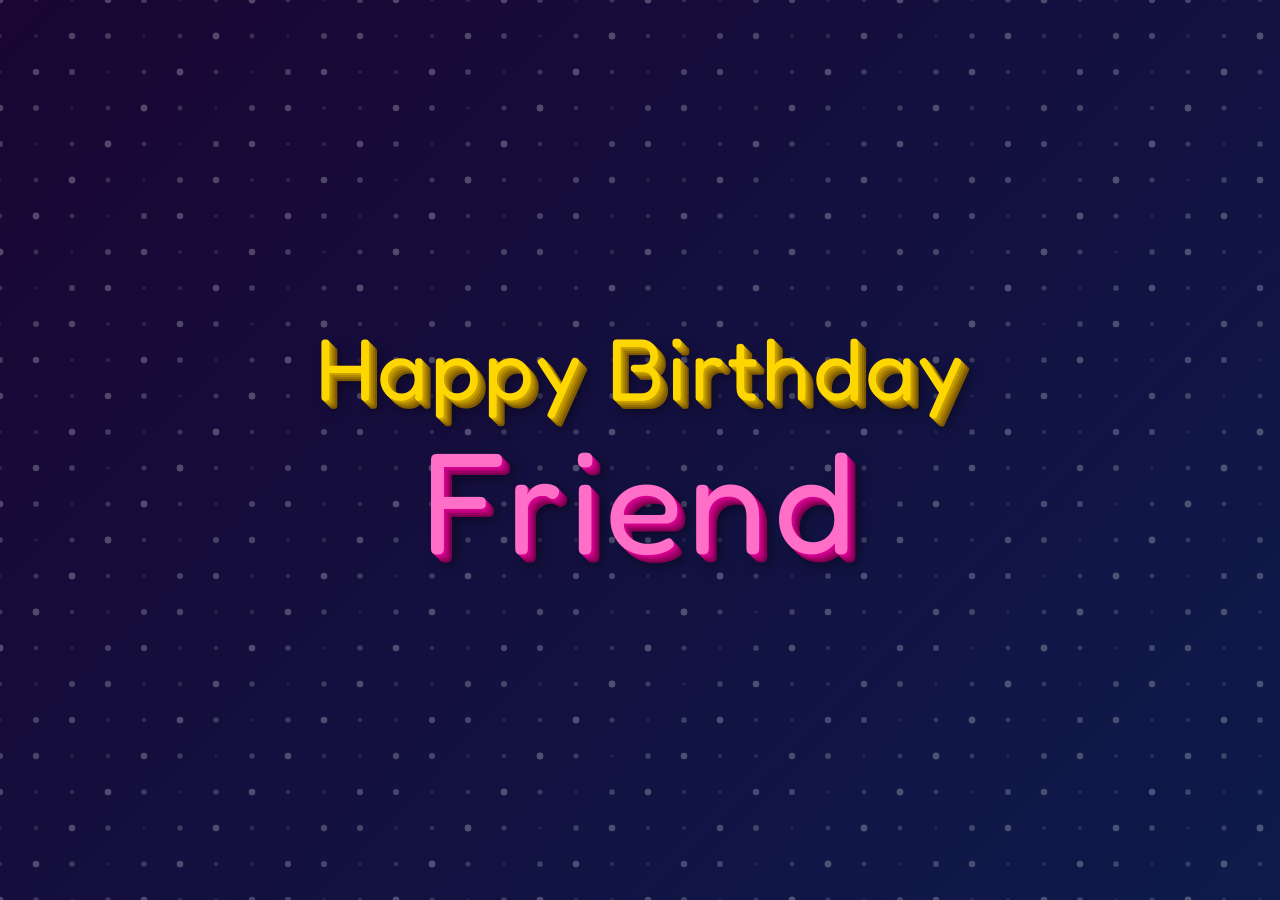
<file: index.html>
<!DOCTYPE html>
<html lang="en">
  <head>
    <meta charset="UTF-8" />
    <meta name="viewport" content="width=device-width, initial-scale=1.0" />
    <title>Happy Birthday!</title>
    <link rel="preconnect" href="https://fonts.googleapis.com" />
    <link rel="preconnect" href="https://fonts.gstatic.com" crossorigin />
    <link href="https://fonts.googleapis.com/css2?family=Fredoka+One&display=swap" rel="stylesheet" />
    <link rel="stylesheet" href="css/styles.css" />
  </head>
  <body>
    <main>
      <div class="birthday-text" id="birthdayText">
        <span class="line line--happy-birthday">Happy Birthday</span>
        <span class="line line--name" id="birthdayName"></span>
      </div>
    </main>
    <script src="js/dot-pattern.js"></script>
    <script src="js/main.js"></script>
  </body>
</html>
</file>
<file: css/styles.css>
/* Happy Birthday Card — styles */

/* === Reset & base === */
*, *::before, *::after {
  box-sizing: border-box;
  margin: 0;
  padding: 0;
}

body {
  min-height: 100vh;
  display: flex;
  align-items: center;
  justify-content: center;
  background: linear-gradient(135deg, #1a0533 0%, #0d1b4b 100%);
  font-family: 'Fredoka One', cursive, sans-serif;
  overflow: hidden;
}

/* === Animated dot background === */
.dot-bg {
  position: fixed;
  inset: 0;
  width: 100%;
  height: 100%;
  pointer-events: none;
  z-index: 0;
}

/* === Layout === */
main {
  display: flex;
  align-items: center;
  justify-content: center;
  width: 100%;
  padding: 1rem;
  /* perspective set here so 3D spin in Stage 4 has a vanishing point */
  perspective: 900px;
  position: relative;
  z-index: 1;
}

/* === Birthday text block === */
.birthday-text {
  display: flex;
  flex-direction: column;
  align-items: center;
  text-align: center;
  line-height: 1.15;
  cursor: pointer;
  user-select: none;
}

/* === Text lines === */
.line {
  display: block;
}

.line--happy-birthday {
  font-size: clamp(2rem, 7vw, 5.5rem);
  color: #ffd700;
  /* layered text-shadow creates the 3D extrusion effect */
  text-shadow:
    2px  2px 0 #c9a000,
    4px  4px 0 #b08800,
    6px  6px 0 #966f00,
    8px  8px 0 #7d5900,
    10px 10px 12px rgba(0, 0, 0, 0.5);
  letter-spacing: 0.03em;
}

.line--name {
  font-size: clamp(3rem, 13vw, 9rem);
  color: #ff6ec7;
  text-shadow:
    2px  2px 0 #d4008f,
    4px  4px 0 #b80079,
    6px  6px 0 #9c0065,
    8px  8px 0 #7f0051,
    10px 10px 12px rgba(0, 0, 0, 0.5);
  letter-spacing: 0.03em;
}

/* === 404 page === */
.not-found {
  font-size: clamp(1.5rem, 4vw, 2.5rem);
  color: #ffd700;
  text-align: center;
}
</file>
